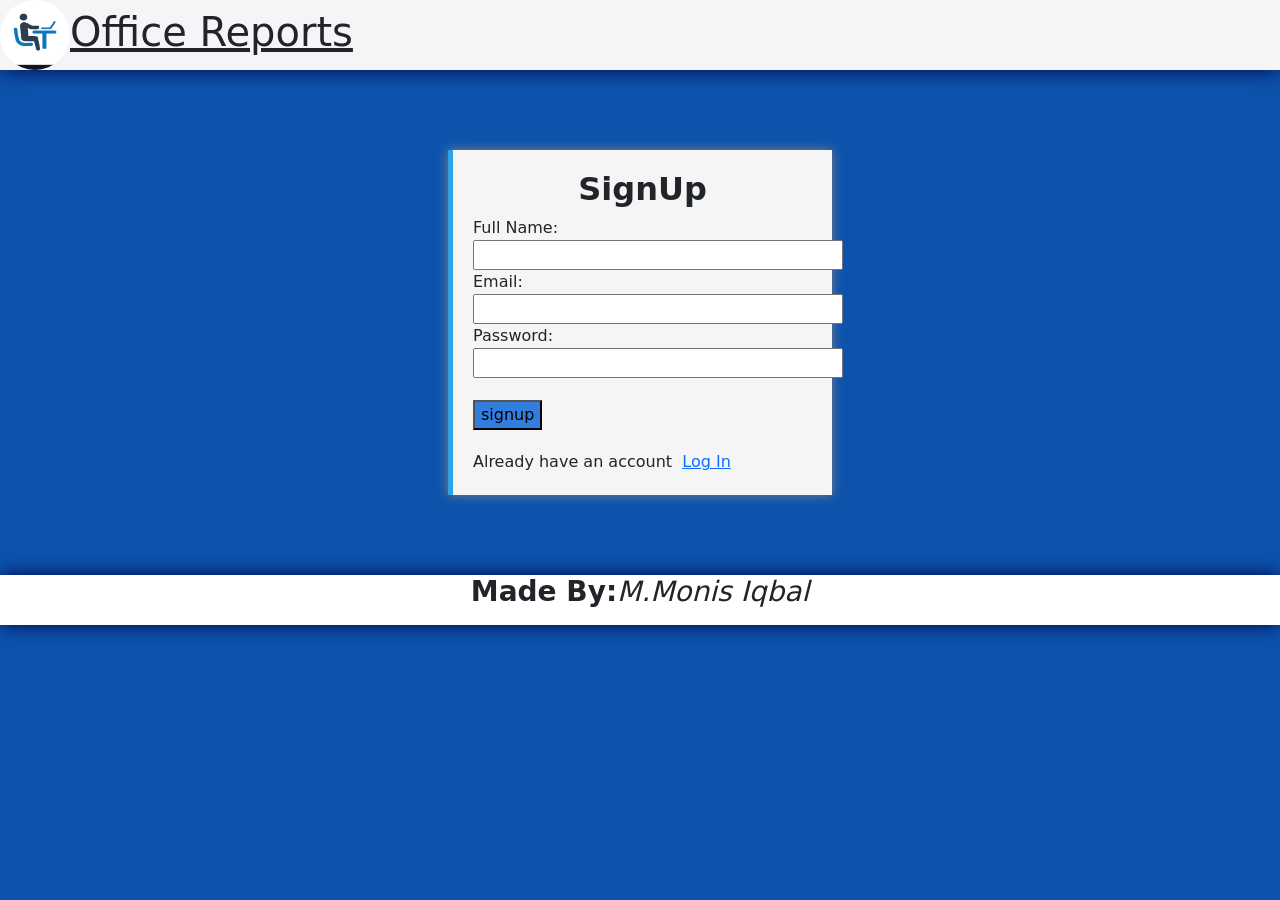
<file: index2.html>
<!DOCTYPE html>
<html lang="en">
<head>
    <meta charset="UTF-8">
    <meta http-equiv="X-UA-Compatible" content="IE=edge">
    <meta name="viewport" content="width=device-width, initial-scale=1.0">
    <title>Sign Up</title>
    <link href="https://cdn.jsdelivr.net/npm/bootstrap@5.0.2/dist/css/bootstrap.min.css" rel="stylesheet" integrity="sha384-EVSTQN3/azprG1Anm3QDgpJLIm9Nao0Yz1ztcQTwFspd3yD65VohhpuuCOmLASjC" crossorigin="anonymous">
    <link rel="stylesheet" href="./style2.css">
</head>
<body id="body">
    <header id="header"><h1><img src="./download.png" alt="weblogo" id="weblogo">Office Reports</h1></header>
    <div id="form">
        <h2 style="text-align: center;"><b>SignUp</b></h2></b>
        <form action="">
            <label for="name">Full Name:</label><br>
            <input type="text" name="Enter Name" id="fname" size="40">
            <br>
            <label for="name">Email:</label><br>
            <input type="email" name="Enter Name" id="signname" size="40">
            <br>
            <label for="pwd">Password:</label><br>
            <input type="password" id="pwd" name="pwd" size="40">
            
        </form>
        <div id="signupbutton"><input type="submit" value="signup"  style="background-color: rgb(51, 125, 223);"></div> 
        <br><br><br>
        <P>Already have an account &nbsp<a href="./index.html" >Log In</a></P>
        </div>
        <footer id="footer"><h3><b>Made By:</b><i>M.Monis Iqbal</i></h3></footer> 
        <script src="./app.js"></script>
</body>
</html>
</file>
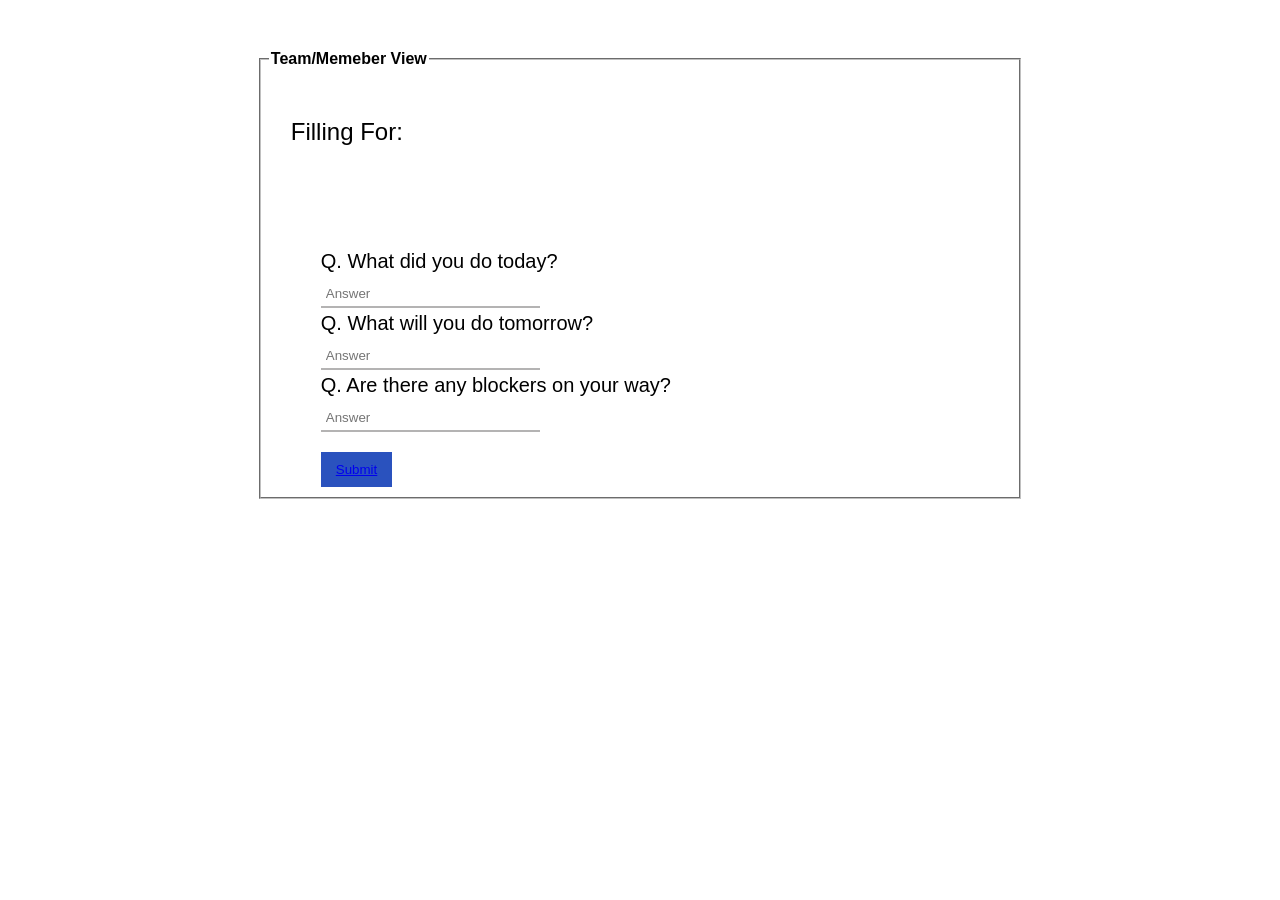
<file: index3.html>
<!DOCTYPE html>
<html lang="en">

<head>
    <meta charset="UTF-8">
    <meta http-equiv="X-UA-Compatible" content="IE=edge">
    <meta name="viewport" content="width=device-width, initial-scale=1.0">
    <title>Home</title>
    <link rel="stylesheet" href="style.css">
</head>

<body>
    <fieldset>
        <legend style="margin-left: 8px; font-weight: bolder;"> Team/Memeber View</legend>
        <h2 class="form-h1">Filling For: <p id="date"></p></h2>
        <div class="questions">
            <label class="question-field">Q. What did you do today?<br><input type="text" placeholder="Answer"></label><br>
            <label class="question-field">Q. What will you do tomorrow?<br><input type="text" placeholder="Answer"></label><br>
            <label class="question-field">Q. Are there any blockers on your way?<br><input type="text" placeholder="Answer"></label><br>
            <button id="submit-btn"><a href="./index4.html">Submit</a></button>
        </div>


    </fieldset>
    <script src="./app.js"></script>
</body>

</html>
</file>
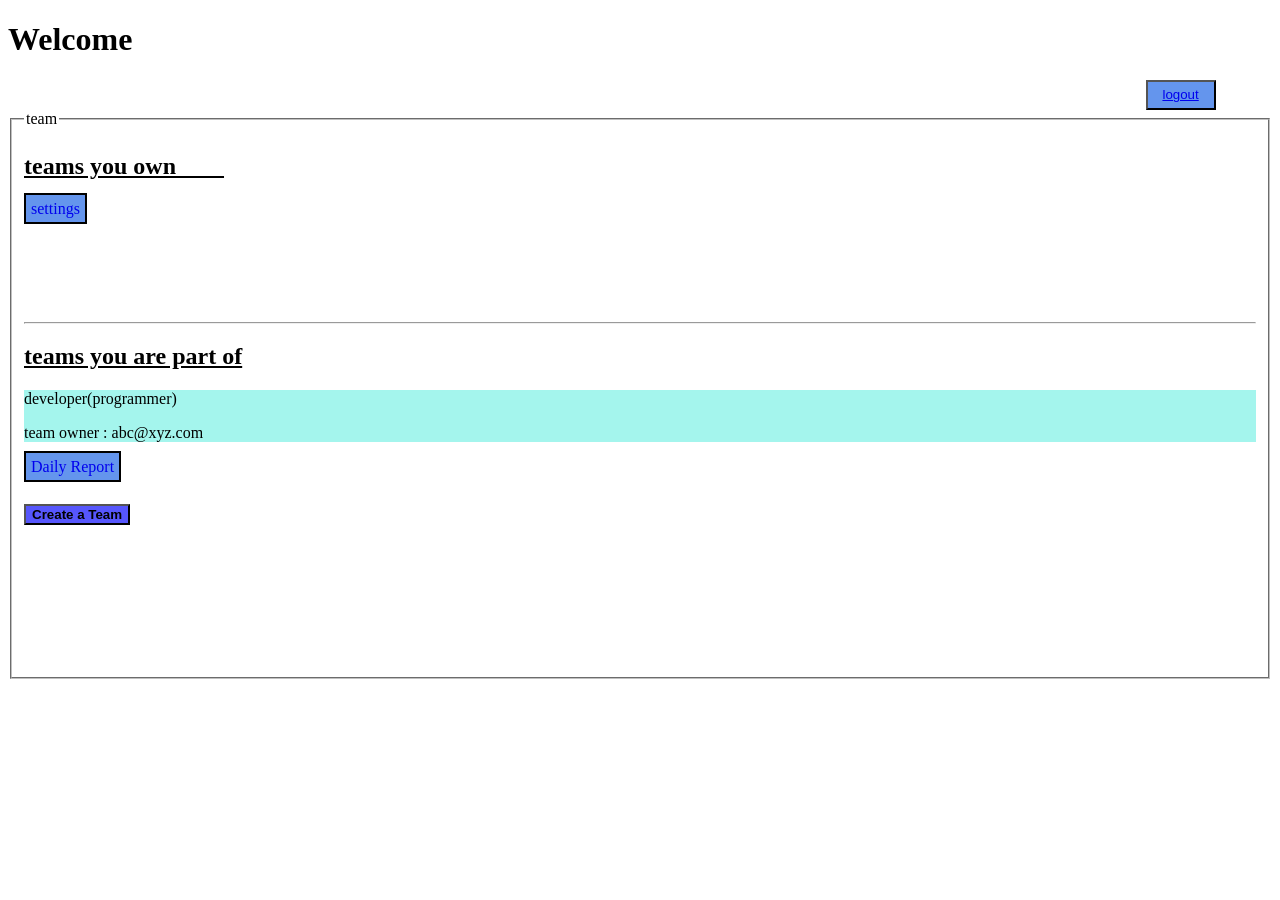
<file: index4.html>
<!DOCTYPE html>
<html lang="en">
<head>
    <meta charset="UTF-8">
    <meta http-equiv="X-UA-Compatible" content="IE=edge">
    <meta name="viewport" content="width=device-width, initial-scale=1.0">
    <title>Team create</title>
    <link rel="stylesheet" href="./style2.css">
</head>
<body>
    <h1><b>Welcome</b></h1>
    <button style="background-color: cornflowerblue;" id="logoutbtn" ><a href="./index.html">logout</a></button>
    <fieldset style="height : 550px;"><legend>team</legend>
        <div id="teamsown"><h2 style="text-decoration-line: underline;" >teams you own &nbsp&nbsp&nbsp&nbsp&nbsp&nbsp&nbsp</h2> <a href="./index6.html" class="setting_btn">settings</a><br><br>
        <div id="newTeam"></div></div>
        <hr>
        <div id="teamspartof"><h2 style="text-decoration-line: underline;">teams you are part of</h2> 
            <div id="other_team"><p>developer(programmer)</p>
            <p>team owner : abc@xyz.com</p>
            </div>
            <a href="./index3.html" class="setting_btn">Daily Report</a>
        </div>
        
        <button style="background-color: rgb(86, 86, 252);" onclick="createNewTeam()"><b>Create a Team</b></button>

       
    </fieldset >
     <div id="createteam_none"><h2 ><b>Create a Team</b></h2>
        <br>
        <input type="text" id="team_name" placeholder="Team Name" size="30">
        <br><br>

        <select name="catergories" id="category" >
        <option value="Programmer" selected="selected">Programmer</option>
        <option value="engineer">engineer</option>
        <option value="management">management</option>
        </select>
        <br><br>

        <input type="text" id="create_member_email" placeholder="member (type email)"  size="30"><br><br>

        <button style="background-color: cornflowerblue;" class="button" id="create_btn" onclick="createTeam()"><b>Create</b></button>&nbsp&nbsp&nbsp&nbsp&nbsp&nbsp&nbsp&nbsp
        <button style="background-color: rgb(230, 65, 65);" class="button" onclick="hiddenBtn()" id="cancel_btn"><b>Cancel</b></button>
        </div>
        
    <script src="./app.js"></script>
</body>
</html>
</file>
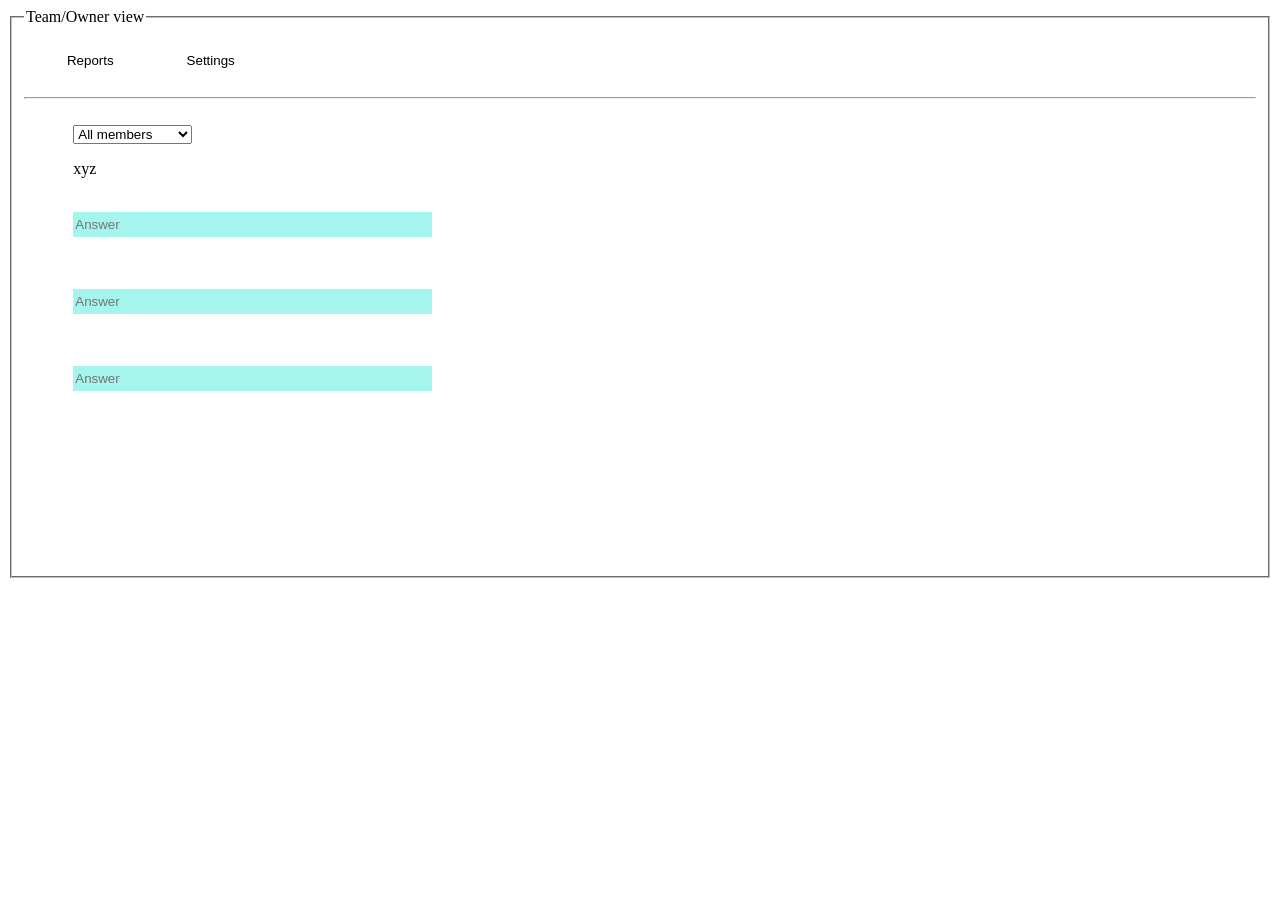
<file: index5.html>
<!DOCTYPE html>
<html lang="en">
<head>
    <meta charset="UTF-8">
    <meta http-equiv="X-UA-Compatible" content="IE=edge">
    <meta name="viewport" content="width=device-width, initial-scale=1.0">
    <title>Member Answers</title>
    <link rel="stylesheet" href="./style2.css">
</head>
<body>
    <fieldset style="height : 550px;"><button class="buttons_2" >Reports</button> <a href="./index6.html"><button class="buttons_2" >Settings</button></a>
    <hr><br>
    <div id="question_field_div"><select name="members" id="member" >
        <option value="member1" selected="selected">All members</option>
        <option value="member2">Answered</option>
        <option value="member3">Not Answered</option>
        </select>
    <br>
    <p class="member_name">xyz</p>
    <p id="question-field1"></p><br><input type="text" placeholder="Answer" class="ans_field2"><br><br>
    <p id="question-field2"></p><br><input type="text" placeholder="Answer" class="ans_field2"><br><br>
    <p id="question-field3"></p><br><input type="text" placeholder="Answer" class="ans_field2">
    </div>    
    <legend>Team/Owner view</legend></fieldset>
    

    <script src="./app.js"></script>
</body>
</html>
</file>
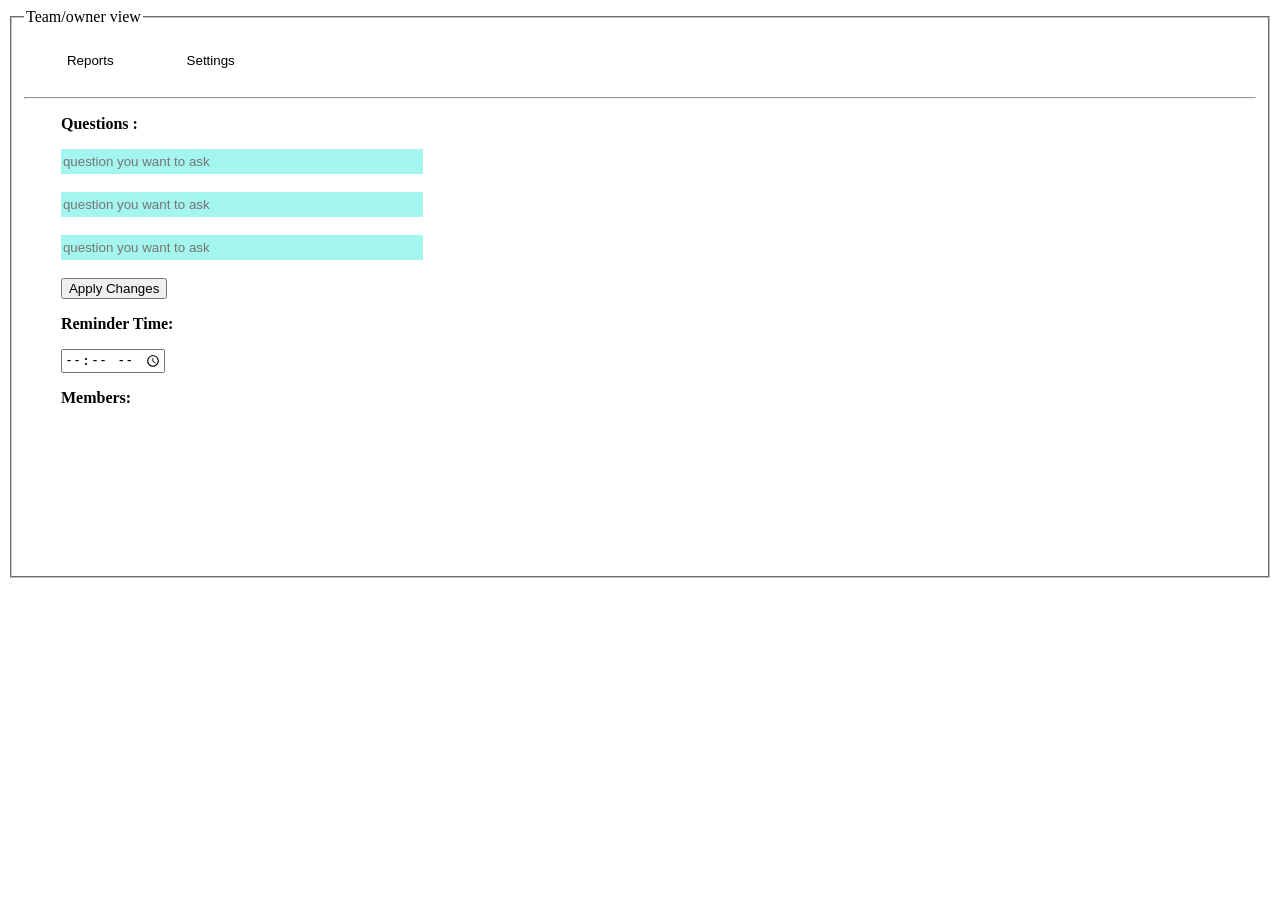
<file: index6.html>
<!DOCTYPE html>
<html lang="en">
<head>
    <meta charset="UTF-8">
    <meta http-equiv="X-UA-Compatible" content="IE=edge">
    <meta name="viewport" content="width=device-width, initial-scale=1.0">
    <title>Admin Settings</title>
    <link rel="stylesheet" href="./style2.css">
</head>
<body>
    <fieldset style="height : 550px;"><a href="./index5.html"><button class="buttons_2">Reports</button></a> <button class="buttons_2">Settings</button>
        <hr>
        <div id="question_ask_div">
        <p><b>Questions :</b></p>
        <input type="text" placeholder="question you want to ask" class="ques_ask_field" id="ask_qu1"><br>
        <br><input type="text" placeholder="question you want to ask" class="ques_ask_field" id="ask_qu2"><br>
        <br><input type="text" placeholder="question you want to ask" class="ques_ask_field" id="ask_qu3">
       <br><br>
        <button id="Apply_btn" onclick="Apply_change()">Apply Changes</button>

        <p><b>Reminder Time:</b></p>
        <input type="time" class="time" name="birthday">

        <p><b>Members:</b></p>
        </div>    


        <legend>Team/owner view</legend></fieldset>
        
    
        <script src="./app.js"></script>
</body>
</html>
</file>
<file: style2.css>
#body{
    margin: 0%;
    padding: 0%;
    background-color: rgb(13, 83, 173);
}
#header{
    background-color: rgb(245, 245, 248);
    height: 70px;
    text-decoration: underline;
    box-shadow: 0px 0px 20px rgb(4, 3, 71);
}



#form{
    background-color: rgb(245, 245, 245);
    height: 345px;
    width: 400px;
    margin-top: 150px;
    margin-bottom: 100px;
    margin-right: 150px;
    margin-left: 500px;

    
    padding-right:50px ;
    padding-top:70px ;
    width: 30%;
    margin:80px auto;
    padding: 20px;
    box-shadow: 0px 0px 10px gray;
    border-left: 5px solid #2da2e5;
    clear: both;
    
}
#signupbutton{
    margin: 0;
    position: absolute;
    top: 350px;
    
    
}
#signupbutton{
    top: 400px;
    background-color: rgb(51, 125, 223);
    
}
#backgroundimg{
    display: inline-block;
    height: 50%;
    width: 50%;
}
#weblogo{
    height: 70px;
    width: 70px;
    border-radius: 50%;
}





#footer{
    background-color: rgb(255, 255, 255);
    height: 50px;
    text-align: center ;
    box-shadow: 0px 0px 20px rgb(4, 3, 71);
}



#teamsown{
    height: 30%;
}

#teamspartof{
    height: 30%;
}

.button{

    height: 50px;
    width: 100px;
}

#createteam_none{
    display: none;
  position: fixed;
  right: 500px;
  left: 500px;
  bottom: 120px;
 
  border: 3px solid #f1f1f1;
  z-index: 9;
  width: 300px;
  height: 350px;
  padding-left: 60px;
  background-color: rgb(174, 223, 230);
}
#logoutbtn{
    height: 30px;
    width: 70px;
    position: relative;
    left: 90%;
}



.buttons_2:hover{
    text-decoration:underline;
    text-decoration-color: red ;
    text-decoration-thickness: 3px;
    text-underline-offset: 27px;

}
.buttons_2{
    text-decoration: none;
    border:0px;
    background-color: white;
    margin: 20px;
    margin-left: 3%;
    
}

#member{
    width: 10%;
    height: 6%;
    
}
.ans_field2{
    border: 0px solid rgb(255, 255, 255);
    background-color: rgb(164, 245, 237);
    height: 23px;
    width: 30%;
}

#question_field_div{
    margin-left:4% ;
}

/* page 6 */
#question_ask_div{
    margin-left:3% ;
    
}
.ques_ask_field{
    border: 0px solid rgb(255, 255, 255);
    background-color: rgb(164, 245, 237);
    height: 23px;
    width: 30%;

}

#newTeam{
    background-color: rgb(164, 245, 237);
}


.setting_btn{
    border: 2px solid black;
    background-color: cornflowerblue;
    text-decoration: none;
    padding: 5px;

}
#other_team{
    background-color: rgb(164, 245, 237);
}
</file>
<file: style.css>
#body {
    margin: 0%;
    padding: 0%;
    background-color: rgb(13, 83, 173);
}

#header {
    background-color: rgb(245, 245, 248);
    height: 70px;
    text-decoration: underline;
    box-shadow: 0px 0px 20px rgb(4, 3, 71);
}

#form {
    background-color: rgb(245, 245, 248);
    height: 345px;
    width: 400px;
    margin-top: 150px;
    margin-bottom: 100px;
    margin-right: 150px;
    margin-left: 500px;
    padding-right: 50px;
    padding-top: 70px;
    width: 30%;
    margin: 80px auto;
    padding: 20px;
    box-shadow: 0px 0px 10px gray;
    border-left: 5px solid #2da2e5;
    clear: both;
}

#loginbutton {
    margin: 0;
    position: absolute;
    top: 350px;
}

#signupbutton {
    top: 60%;
}

#backgroundimg {
    display: inline-block;
    height: 50%;
    width: 50%;
}

#weblogo {
    height: 70px;
    width: 70px;
    border-radius: 50%;
}

#footer {
    background-color: rgb(255, 255, 255);
    height: 50px;
    text-align: center;
    box-shadow: 0px 0px 20px rgb(4, 3, 71);
    margin: 0%;
    padding: 0%;
}

/* ----------------------------------------------Index3.html---------------------------------------------------- */

/* ---------------------------------------------formfield------------------------------------------------------- */

* {
    font-family: Verdana, Geneva, Tahoma, sans-serif;
}

fieldset {
    padding: 0px;
    width: 60%;
    margin: 50px auto;
}

.form-h1 {
    margin: 50px 30px 100px 30px;
    font-weight: lighter;
}

.questions {
    margin: 10px 0px 10px 60px;
}

.question-field {
    font-weight: 500;
    font-size: 20px;
    line-height: 1.5em;
}

.question-field input {
    width: 30%;
    padding: 5px;
    font-weight: 500;
    border: none;
    border-bottom: 2px solid rgb(180, 179, 179);
}

#submit-btn {
    padding: 10px 15px;
    margin: 20px 0px 0px 0px;
    background-color: #2a52be;
    color: #ffffff;
    border: none;
    cursor: pointer;
}
</file>
